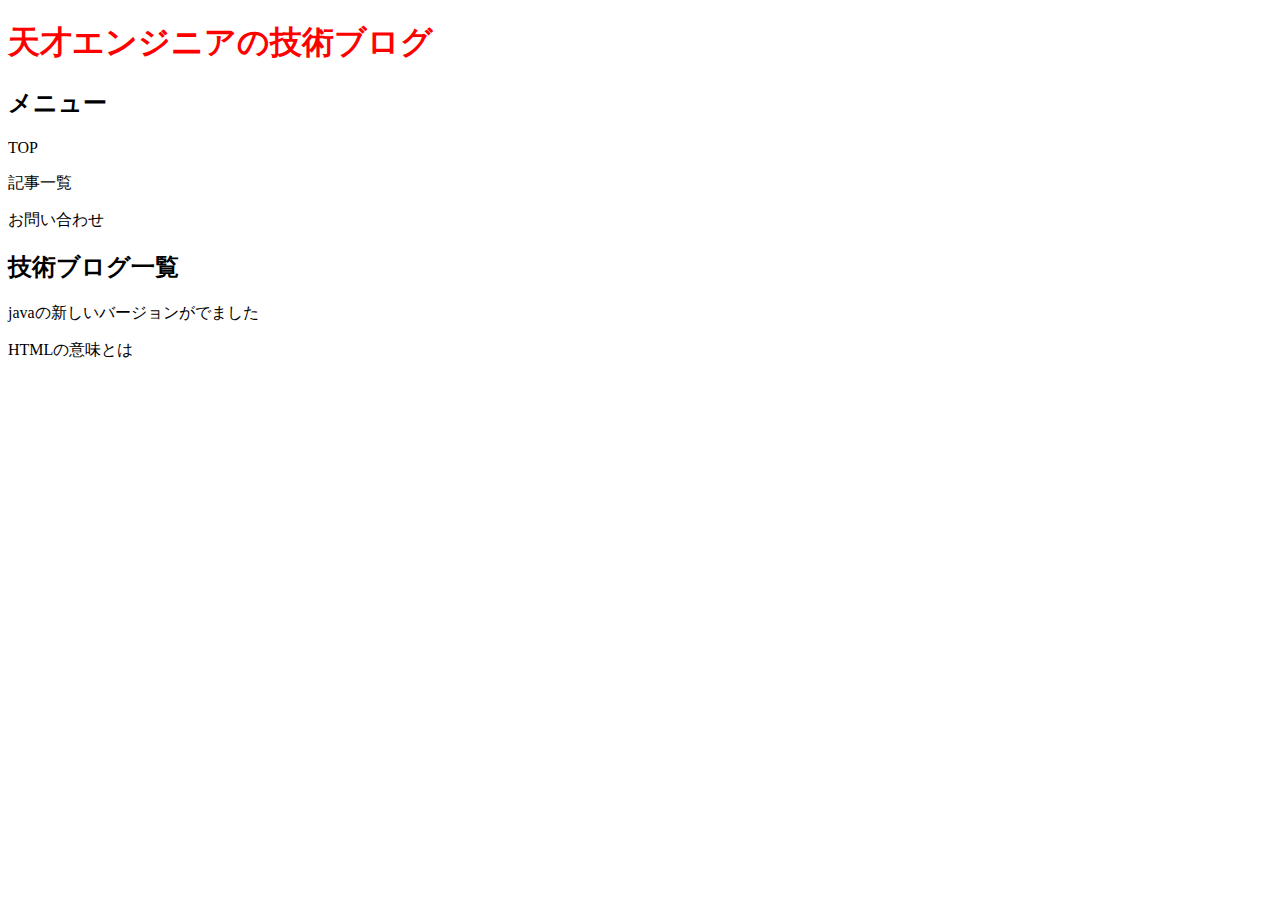
<file: practice/index.html>
<!DOCTYPE html>
<html lang="en">

<head>
    <meta charset="UTF-8">
    <meta name="viewport" content="width=device-width, initial-scale=1.0">
    <title>Document</title>
</head>

<body>
    <h1><span style="color:red">天才エンジニアの技術ブログ</span></h1>
    <div>
        <h2>メニュー</h2>
        <p>TOP</p>
        <p>記事一覧</p>
        <p>お問い合わせ</p>
    </div>
    <div>
        <h2>技術ブログ一覧</h2>
        <p>javaの新しいバージョンがでました</p>
        <p>HTMLの意味とは</p>
    </div>



</body>

</html>
</file>
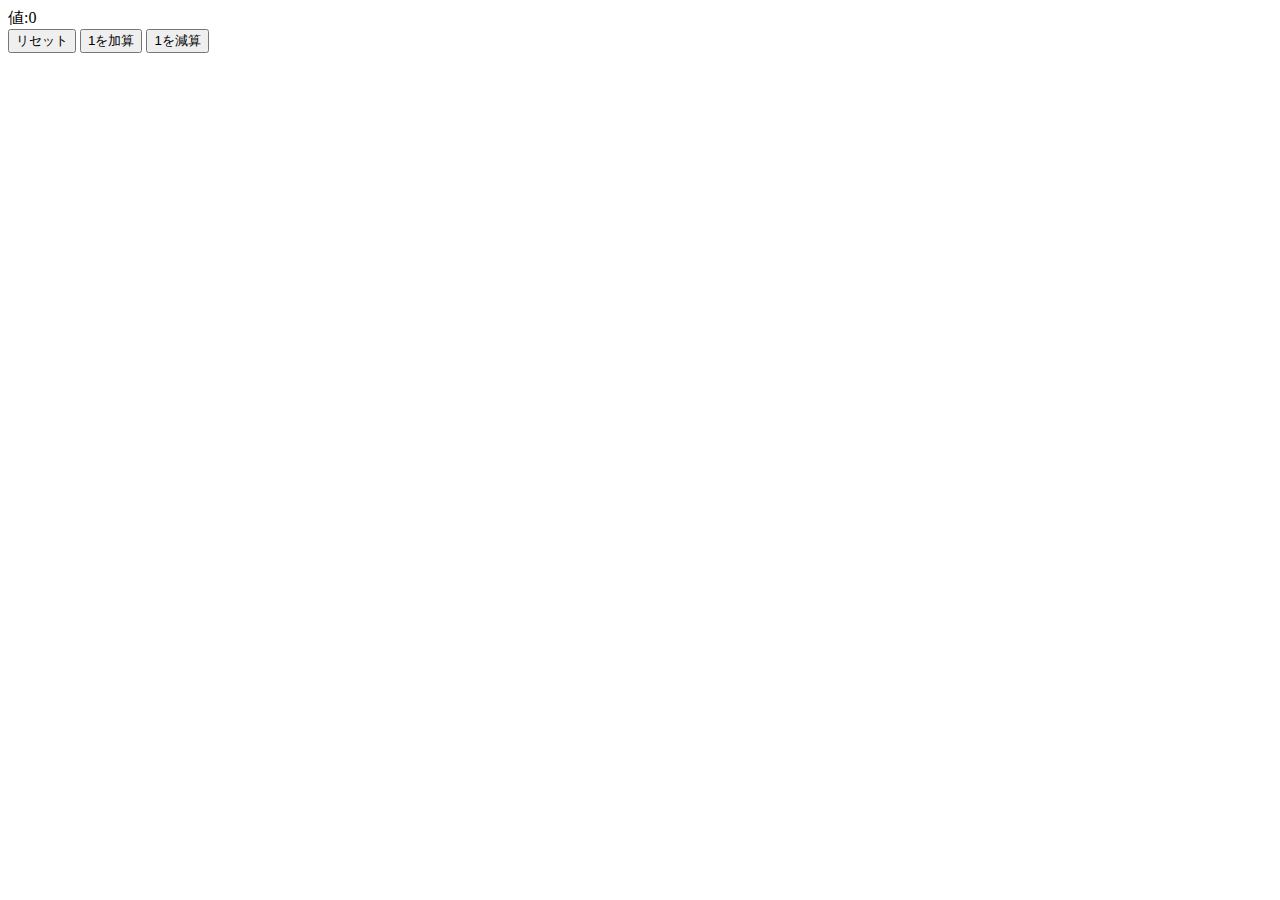
<file: jsPractice/practice3/index.html>
<!DOCTYPE html>
<html lang="en">
<head>
    <meta charset="UTF-8">
    <meta name="viewport" content="width=device-width, initial-scale=1.0">
    <title>Document</title>
</head>
<body>
    <div>
        <label id="text-result">値:0</label>
    </div>
    <div>
        <button id="change-text1">リセット</button>
        <button id="change-text2">1を加算</button>
        <button id="change-text3">1を減算</button>
    </div>
    <script src="code.js"></script>
</body>
</html>
</file>
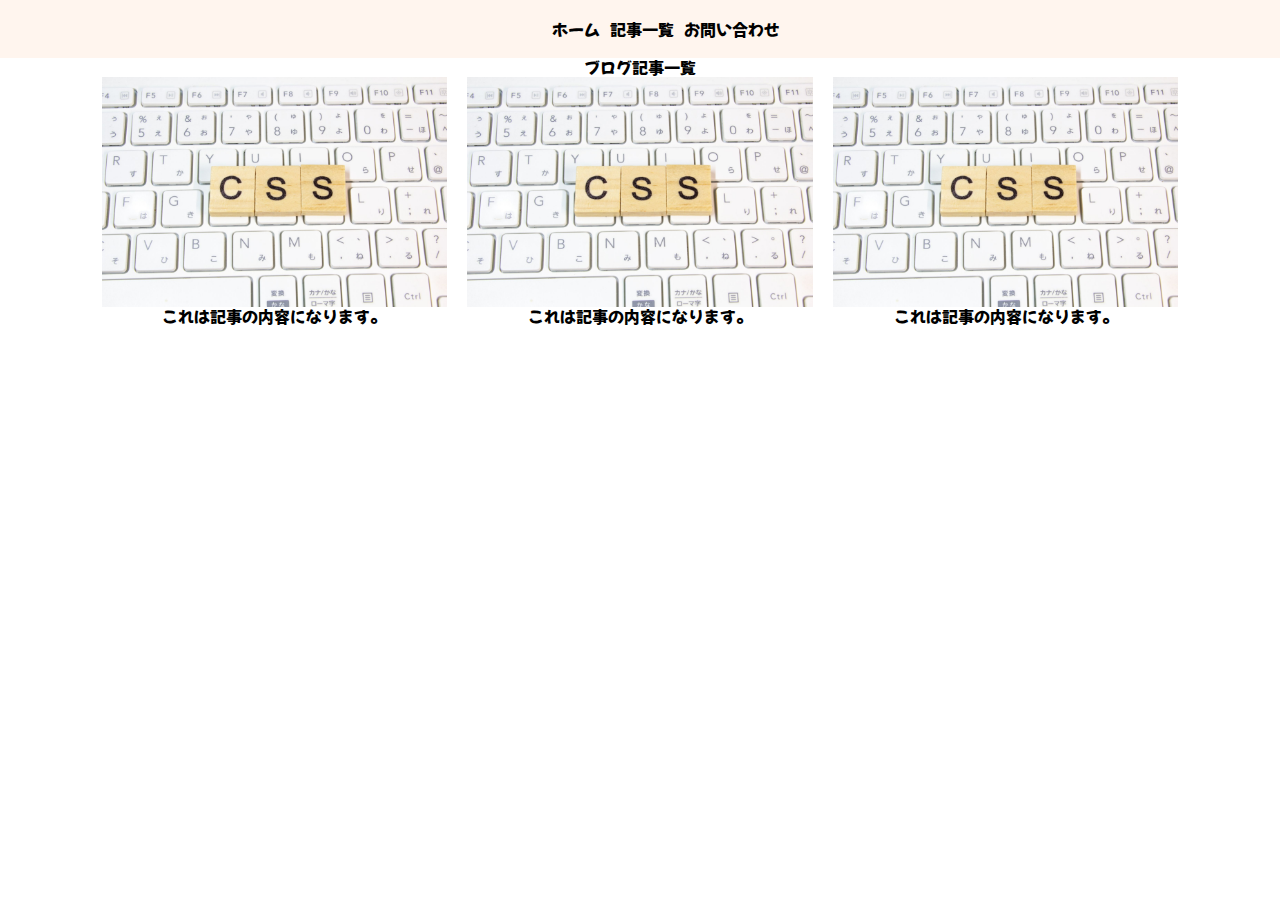
<file: lesson/cssPravtice/homepage/index.html>
<!DOCTYPE html>
<html lang="en">

<head>
    <meta charset="UTF-8">
    <meta name="viewport" content="width=device-width, initial-scale=1.0">
    <title>Document</title>
    <link rel="stylesheet" href="reset.css">
    <link rel="stylesheet" href="style.css">
    <link rel="preconnect" href="https://fonts.googleapis.com">
    <link rel="preconnect" href="https://fonts.gstatic.com" crossorigin>
    <link
        href="https://fonts.googleapis.com/css2?family=Mochiy+Pop+One&family=Noto+Sans+JP&family=Yuji+Hentaigana+Akari&display=swap"
        rel="stylesheet">

</head>

<body>
    <header>
        <nav>
            <ul>
                <a href="https://www.google.com/">
                    <li>ホーム</li>
                </a>
                <a href="https://www.google.com/">
                    <li>記事一覧</li>
                </a>
                
                    <a href="https://www.google.com/">
                        <li class="last">お問い合わせ</li>
                    </a>
               
            </ul>
        </nav>
    </header>
    <main>
        <li>ブログ記事一覧</h1>
            <div class="blog-contens">
                <div class="blog">
                    <a href="#">
                        <img src="CSS.jpg" alt="css写真">
                        <p>これは記事の内容になります。</p>
                    </a>
                </div>
                <div class="blog">
                    <a href="#">
                        <img src="CSS.jpg" alt="css写真">
                        <p>これは記事の内容になります。</p>
                    </a>
                </div>
                <div class="blog">
                    <a href="#">
                        <img src="CSS.jpg" alt="css写真">
                        <p>これは記事の内容になります。</p>
                    </a>
                </div>
            </div>
    </main>

</body>

</html>
</file>
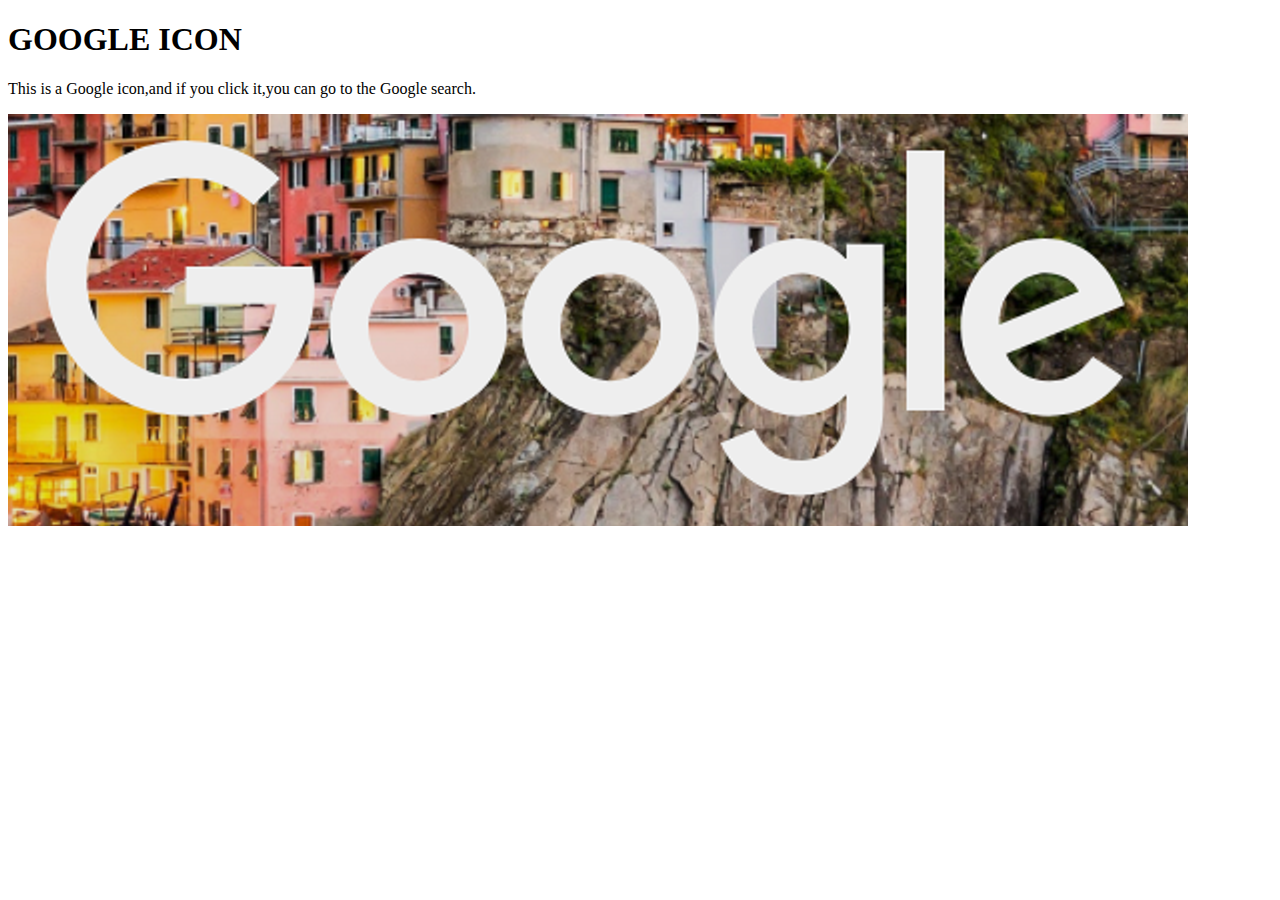
<file: practice/pravtice02.html>
<!DOCTYPE html>
<html lang="en">
<head>
    <meta charset="UTF-8">
    <meta name="viewport" content="width=device-width, initial-scale=1.0">
    <title>Document</title>
</head>
<body>
    <h1>GOOGLE ICON</h1>
    <p>This is a Google icon,and if you click it,you can go to the Google search.</p>
    <a href="https://www.google.com/" target="_blank"><img src="google.png" alt="アイコン"></a>
</body>
</html>
</file>
<file: lesson/cssPravtice/homepage/style.css>
header{
    background-color: #fff5ee;
    padding:20px 0;
}

body {
    font-family: 'Mochiy Pop One', sans-serif;
}

main {
    text-align: center;
}


ul{
    /*箇条書きの.を削除*/
    list-style: none;
    /*liたちを横並びにする*/
    display:flex;
    /*隙間をつくる*/
    gap:0 10px;
    /*中央*/
    justify-content: end;
}

.last{
    margin-right:500px;
}

ul li.last:hover {
    color: red;
}



.blog-contens{
    display:flex;   /*重要*/
    width:90%;
    gap:0 20px;
    justify-content: center;
    margin:0 auto;
}
.blog{
    width:30%;
}
img{
    width:100%;
}
.red-text {
    color: red; 
}
</file>
